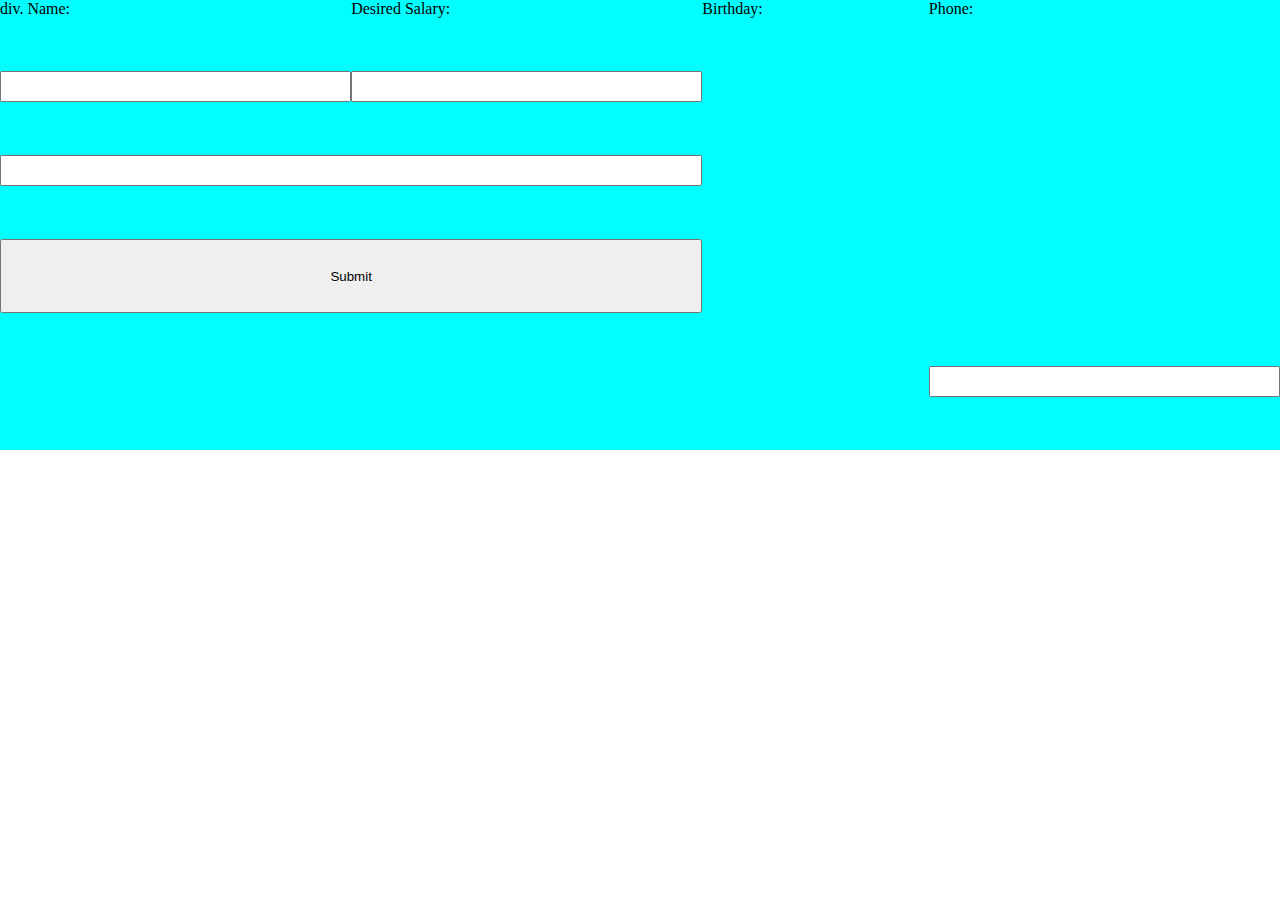
<file: day5/form/index.html>
<!DOCTYPE html>
<html>
<head>
    <meta charset="utf-8" />
    <meta http-equiv="X-UA-Compatible" content="IE=edge">
    <title>Page Title</title>
    <meta name="viewport" content="width=device-width, initial-scale=1">
    <link rel="stylesheet" type="text/css" media="screen" href="style.css" />
</head>
<body>
    <div class="box" id="main">
           div. Name: <input class="input" id="name"/>
            Desired Salary: <input class="input" id="salary"/>
            Birthday: <input class="input" id="birthday"/>
            Phone:  <input class="input" id="phone"/>
        <button id="submit" onclick="validate()" >Submit</button>
    </div>
<script src="main.js"></script>
</body>
</html>
</file>
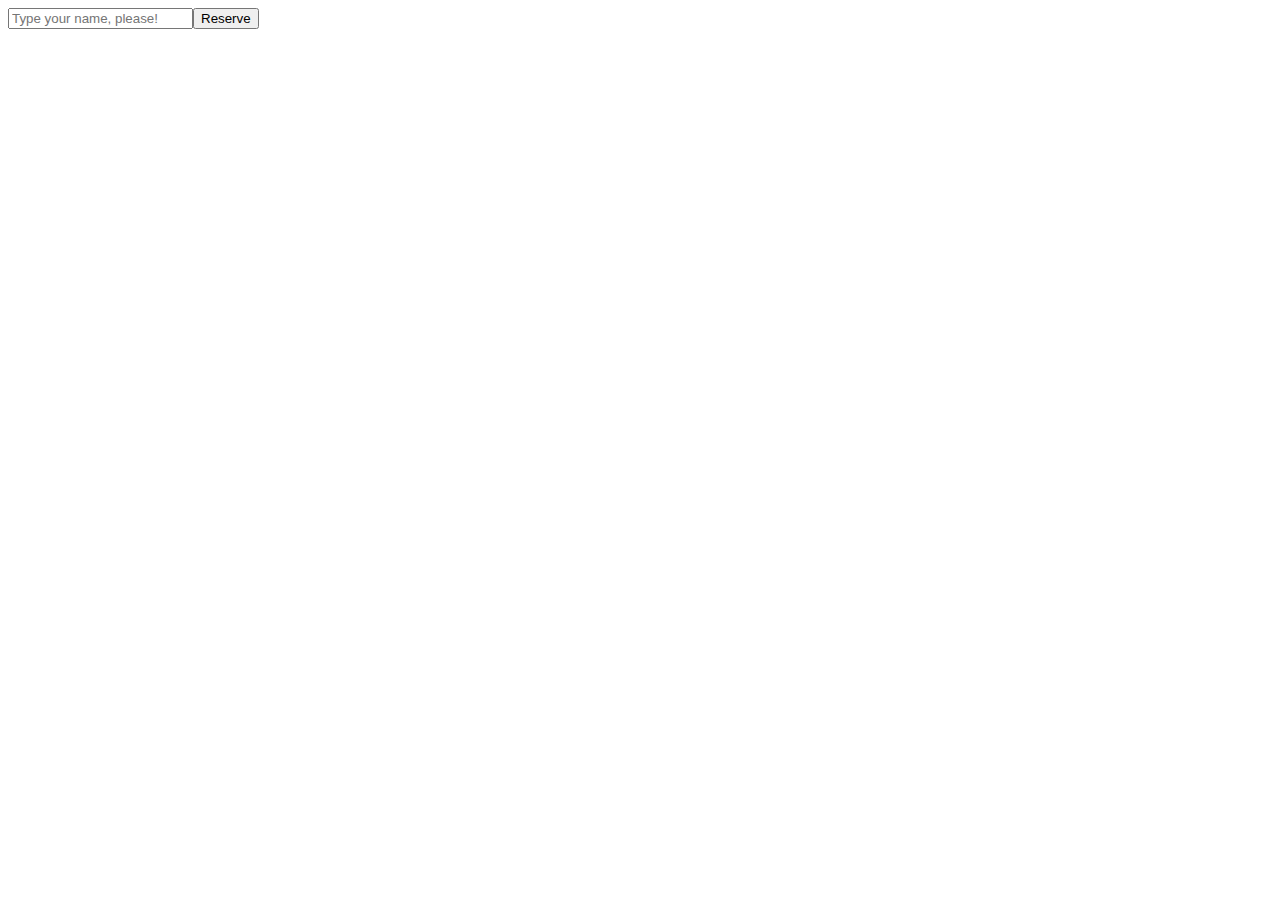
<file: day5/reservations/index.html>
<!DOCTYPE html>
<html>
<head>
    <meta charset="utf-8" />
    <meta http-equiv="X-UA-Compatible" content="IE=edge">
    <title>Page Title</title>
    <meta name="viewport" content="width=device-width, initial-scale=1">
    <link rel="stylesheet" type="text/css" media="screen" href="style.css" />
    <script src="main.js"></script>
</head>
<body>
    <div id="mainBox">
        <input class="input" id="name" placeholder="Type your name, please!"/>
        <button class="input" id="button" onclick="reservations.reservationVerify()">Reserve</button>
    </div>
</body>
</html>
</file>
<file: day5/form/style.css>
body{
    margin: 0;
    padding: 0;
}

#main{
    height: 50vh;
    /* width: 350px; */
    display: grid;
    background-color: aqua;
    grid-template-areas: 
    "name name" 
    "s b" 
    "p p"
    "sub sub";
    
}
.input{
    height: 25px;
    text-align: start;
    text-anchor: start; 
}
#name{
    grid-area: n
}
#salary{
    grid-area: s
}
#birthday{
    grid-area: b
}
#phone{
    grid-area: p
}
#submit{
    grid-area: sub
}
</file>
<file: day5/reservations/style.css>
#mainbox{
    background-color: lightgray;
    position: relative;
    left: 100px;
    top: 100px;
}
.input{
    position: relative;
    float: left;
}
</file>
